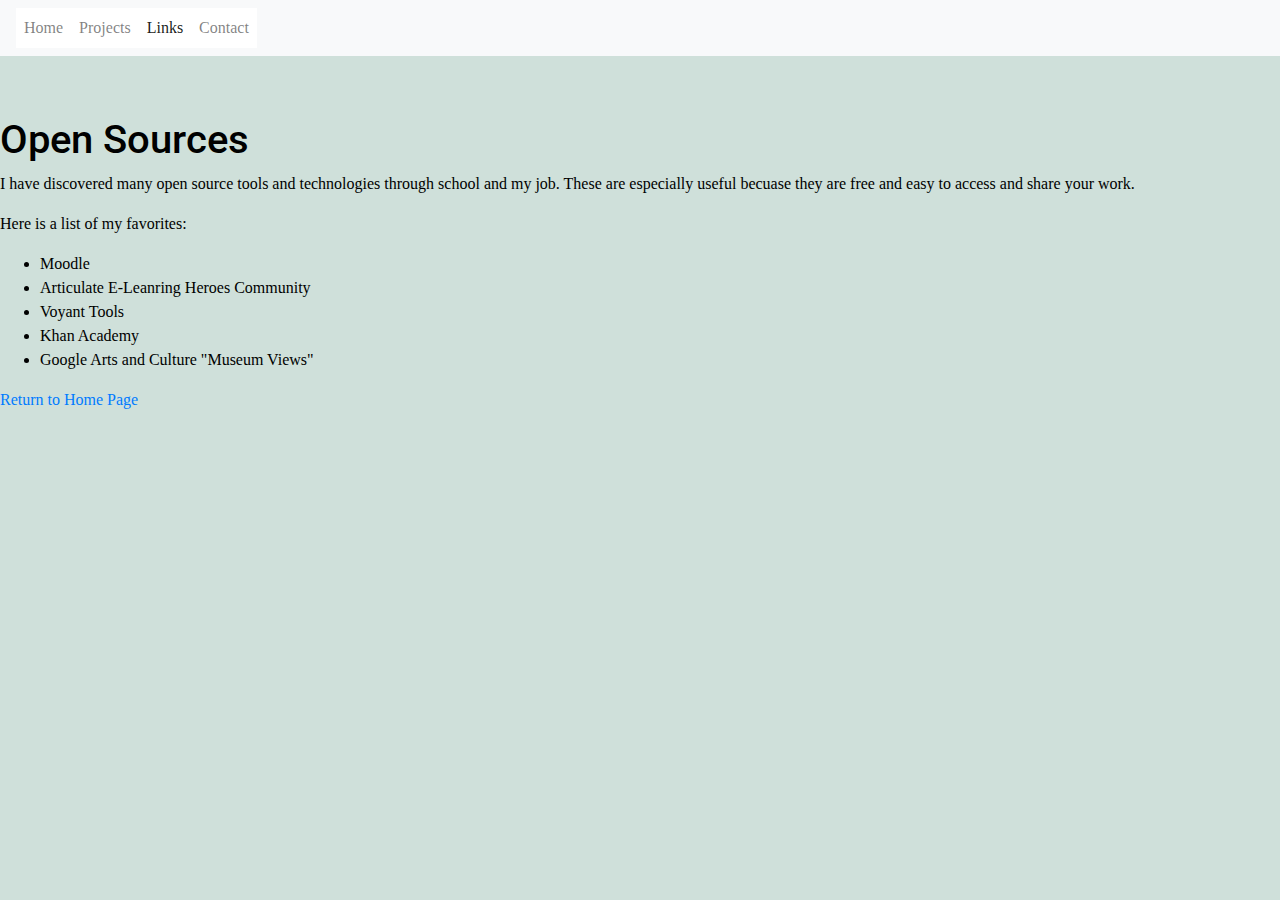
<file: page3.html>
<!doctype html>
<html lang="en">
<head>
<title>Open Source</title>
<meta name="tools" content="websites">
<meta name="helpful" content="information">
<link rel="stylesheet" href="https://stackpath.bootstrapcdn.com
/bootstrap/4.3.1/css/bootstrap.min.css" integrity=
"sha384-ggOyR0iXCbMQv3Xipma34MD+dH/1fQ784/j6cY/iJTQUOhcWr7x9JvoRxT2MZw1T" crossorigin="anonymous">
<link rel="stylesheet" href="styles.css">
</head>

<body role="main">
  <nav class="navbar navbar-expand-lg navbar-light bg-light">


    <div class="collapse navbar-collapse" id="navbarSupportedContent">
      <ul class="navbar-nav mr-auto">
        <li class="nav-item">
          <a class="nav-link" href="index.html">Home <span class="sr-only">(current)</span></a>
        </li>
        <li class="nav-item">
          <a class="nav-link" href="page2.html">Projects</a>
        </li>
  
        <li class="nav-item active">
          <a class="nav-link" href="page3.html">Links</a>
        </li>
        <li class="nav-item">
          <a class="nav-link" href="page4.html">Contact</a>
        </li>
      </ul>
     
    </div>
  </nav>
  <div class = "outer-wrapper"></div>
<h1>Open Sources</h1>
<p>I have discovered many open source tools and technologies through school and my job. These are especially useful becuase they are free and easy to access and share your work.</p>

  <p>Here is a list of my favorites:</p>
<ul>
<li>Moodle</li>
<li>Articulate E-Leanring Heroes Community</li>
<li>Voyant Tools</li>
<li>Khan Academy</li>
<li>Google Arts and Culture "Museum Views"</li>
</ul>
<a href="index.html">Return to Home Page</a>
</body>
</html>
</file>
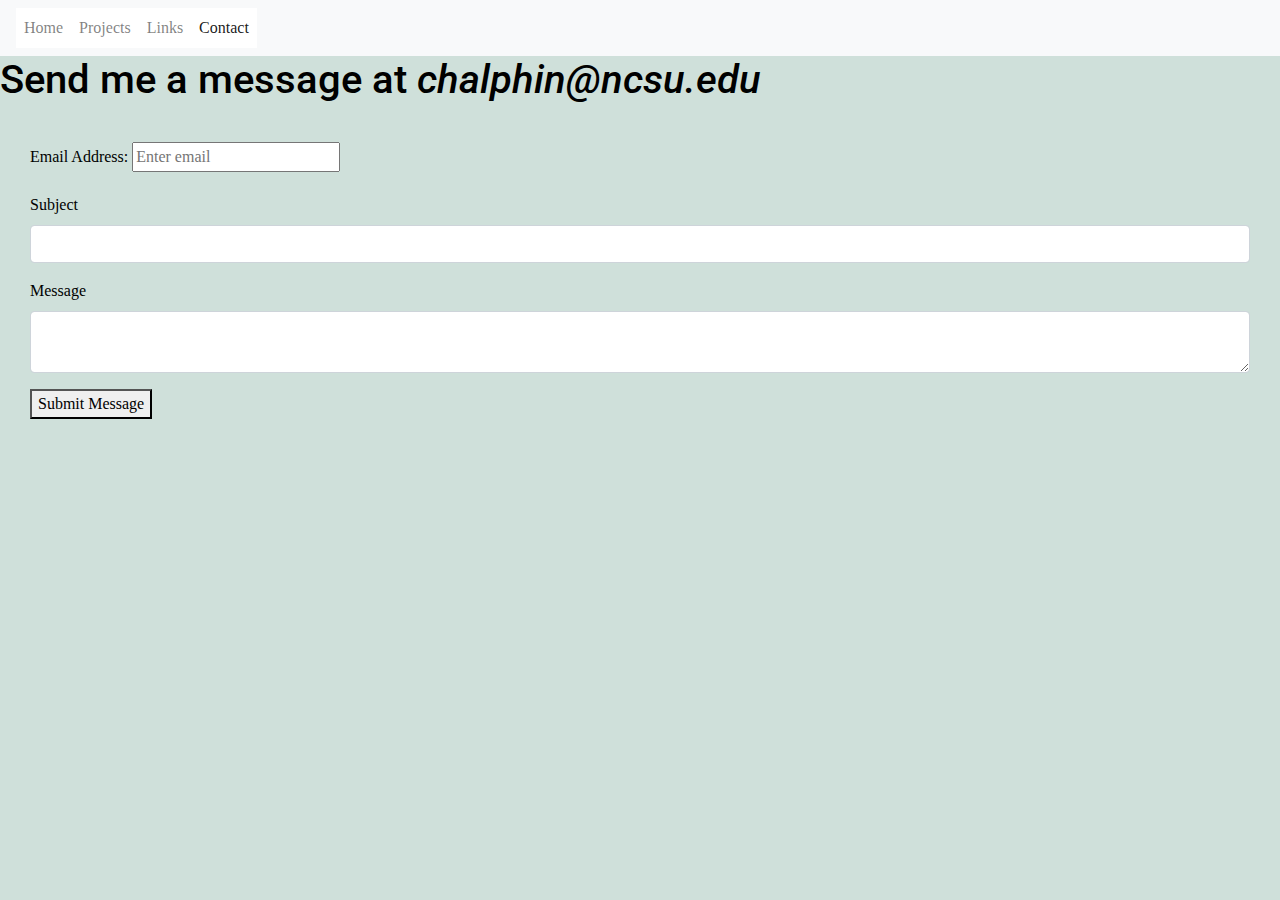
<file: page4.html>
<!doctype html>
<html lang="en">
<head>
<meta charset="utf-8" />
<meta http-equiv="X-UA-Compatible" content="IE=edge" />
<meta name="viewport" content="width=device-width, initial-scale=1" />
<title>Hannahs Website</title>
<meta name="ed tech tools" content="website">
<meta name="about me" content="Hannahs Website">
<link rel="stylesheet" href="https://stackpath.bootstrapcdn.com
/bootstrap/4.3.1/css/bootstrap.min.css" integrity=
"sha384-ggOyR0iXCbMQv3Xipma34MD+dH/1fQ784/j6cY/iJTQUOhcWr7x9JvoRxT2MZw1T" crossorigin="anonymous">
<link rel="stylesheet" href="styles.css">
<link rel="stylesheet" href="styles.css">
</head>
<body role="main">
  <!-- <nav role="navigation">
    <ul> 
      <li><a href="page2.html">Using Ed Tech Tools for Projects</a></li>
      <li><a href="page3.html">Finding Open Sources</a></li>
    </ul>
  </nav>
  <div class="card">
    <h5 class="card-header">Please view my LinkedIn</h5>
    <div class="card-body">
               <a href="https://www.linkedin.com/in/hannah-alphin-736519174">LinkedIn Profile</a>
    </div>
  </div>
  </div>
  <div class="p-3 mb-2 bg-primary text-white">Website by Hannah Alphin</div>
<h1>About Me</h1> -->
<nav class="navbar navbar-expand-lg navbar-light bg-light">


  <div class="collapse navbar-collapse" id="navbarSupportedContent">
    <ul class="navbar-nav mr-auto">
      <li class="nav-item">
        <a class="nav-link" href="index.html">Home <span class="sr-only">(current)</span></a>
      </li>
      <li class="nav-item">
        <a class="nav-link" href="page2.html">Projects</a>
      </li>

      <li class="nav-item">
        <a class="nav-link" href="page3.html">Links</a>
      </li>
      <li class="nav-item">
        <a class="nav-link active" href="page4.html">Contact</a>
      </li>
    </ul>
   
  </div>
</nav>
<h1>Send me a message at <i>chalphin@ncsu.edu</i></h1>
<div class = "outer-wrapper">
    <form>
        <div class="form-group">
          <label for="email">Email
            Address: </label>
          <input type="email" class="form-
      control" id="email" aria- describedby="emailHelp" placeholder="Enter email">
        </div>
        <div class="form-group">
        <label for="subject">Subject</label>
          <input type="text" class="form-control" id="subject">
        </div>
        <div class="form-group">
          <label for="message">Message</label>
          <textarea id="message” rows="5 " cols="40" class="form-control"></textarea>
        </div>
        <button class="button1">Submit Message</button>
      </form>

</div>
<script src="https://code.jquery.com/jquery-3.3.1.slim.min.js"
integrity="sha384-q8i/X+965DzO0rT7abK41JStQIAqVgRVzpbzo5smXKp4YfRvH+8abtTE1Pi6jizo"
 crossorigin="anonymous"></script>
<script src="https://cdnjs.cloudflare.com/ajax/libs/popper.js/1.14.7/umd/popper.min.js"
integrity="sha384-UO2eT0CpHqdSJQ6hJty5KVphtPhzWj9WO1clHTMGa3JDZwrnQq4sF86dIHNDz0W1"
crossorigin="anonymous"></script>
<script src="https://stackpath.bootstrapcdn.com/bootstrap/4.3.1/js/bootstrap.min.js"
integrity="sha384-JjSmVgyd0p3pXB1rRibZUAYoIIy6OrQ6VrjIEaFf/nJGzIxFDsf4x0xIM+B07jRM"
crossorigin="anonymous"></script>
<script src="main.js"></script>
</body>
</html>
</file>
<file: styles.css>
@import url('https://fonts.googleapis.com/css2?family=Open+Sans+Condensed:wght@300&family=Roboto:wght@300&display=swap');

    body {
  font-family: 'Open Sans Condensed', sans-serif;
  font-family: 'Times New Roman' ,
         Times, serif; 
  color: black;
  background-color: #1643;} 

  .bg-primary {
    background-color: #FFF;
  }

  li, p{
line-height: 1.5;}

h1 {font-family: 'Roboto', sans-serif;}
h2 {
    font-family: 'Roboto', sans-serif;}
ol {
list-style-type: upper-roman;}
#twine-img{
display: block;
margin-left: auto;
margin-right: auto;
width: 60%;}
.outer-wrapper {
  padding: 30px  
}
nav{
    font-family: 'Times New Roman', Times, serif;
    background-color: #FFFF;
    color: #0000;
  }
  
  nav ul{
    list-style-type: none;
    display: inline;
      font-family: Lato;
      color: #FFFF;
    font-size: 16px;
    display: flex;
    justify-content: space-between;
    background-color:#FFFF;
  }
</file>
